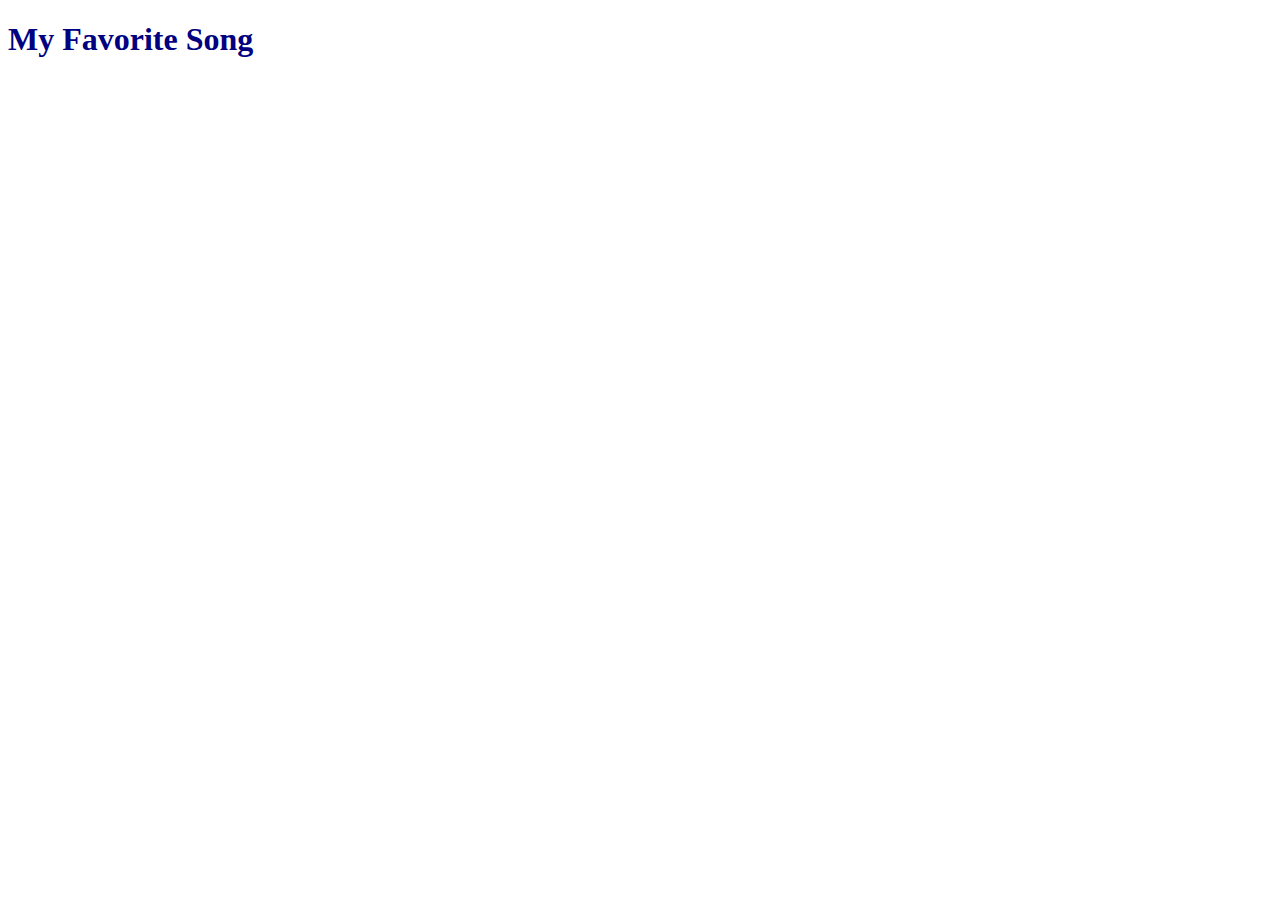
<file: index.html>
<!DOCTYPE html>
<html lang="en">
    <html>
<head>
    <meta charset="UTF-8">
    
    <meta name="viewport" content="width=device-width, initial-scale=1.0">
    <link rel="stylesheet" href="Webpage_CSS.css">
    <script src="My_Fav.js"></script>
   
    <link rel="icon" href="favicon.ico" type="image/x-icon">
    <title>My Favorite Song</title>
</head>
<body>
    <h1>My Favorite Song</h1>
    <iframe width="560" height="315"  src="https://www.youtube.com/embed/aiB2QPs2dE0?si=UzouIbNA8cmzStqD" 
    title="YouTube video player" frameborder="0" allow="accelerometer; autoplay; clipboard-write; 
    encrypted-media; gyroscope; picture-in-picture; web-share" referrerpolicy="strict-origin-when-cross-origin" 
    allowfullscreen></iframe>

    
</body>
</html>
</file>
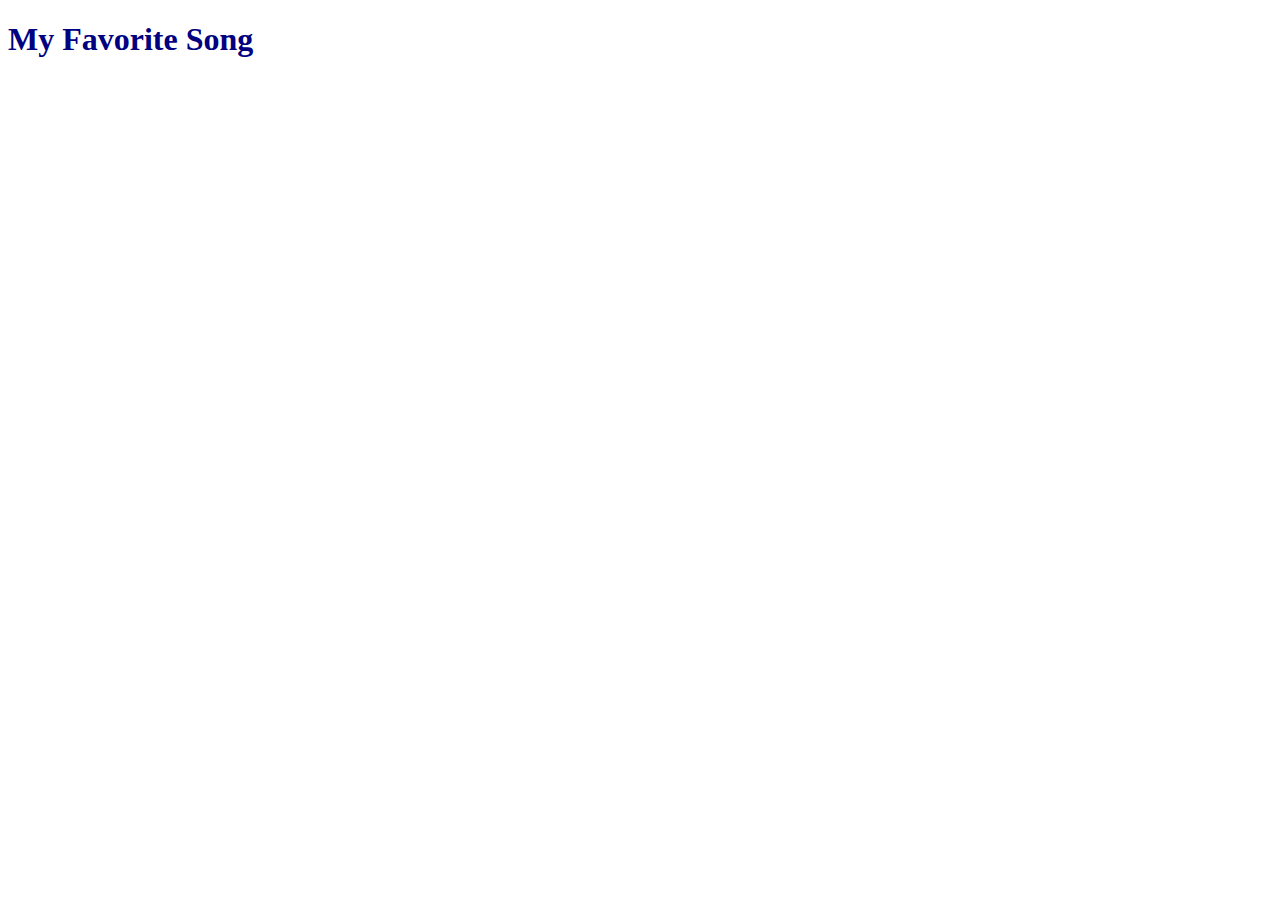
<file: Webpage.html>
<!DOCTYPE html>
<html lang="en">
<head>
    <meta charset="UTF-8">
    <meta name="viewport" content="width=device-width, initial-scale=1.0">
    <link rel="stylesheet" href="Webpage_CSS.css">
    <script src="My_Fav.js"></script>
   
    <link rel="icon" href="favicon.ico" type="image/x-icon">
    <title>My Favorite Song</title>
</head>
<body>
    <h1>My Favorite Song</h1>
    <iframe width="560" height="315"  src="https://www.youtube.com/embed/aiB2QPs2dE0?si=UzouIbNA8cmzStqD" 
    title="YouTube video player" frameborder="0" allow="accelerometer; autoplay; clipboard-write; 
    encrypted-media; gyroscope; picture-in-picture; web-share" referrerpolicy="strict-origin-when-cross-origin" 
    allowfullscreen></iframe>

    
</body>
</html>
</file>
<file: Webpage_CSS.css>
<head>
    <style>
        body {
            background-color: lightblue;
            font-family: Arial, sans-serif;
        }
        h1 {
            color: navy;
        }
    </style>
</head>
</file>
